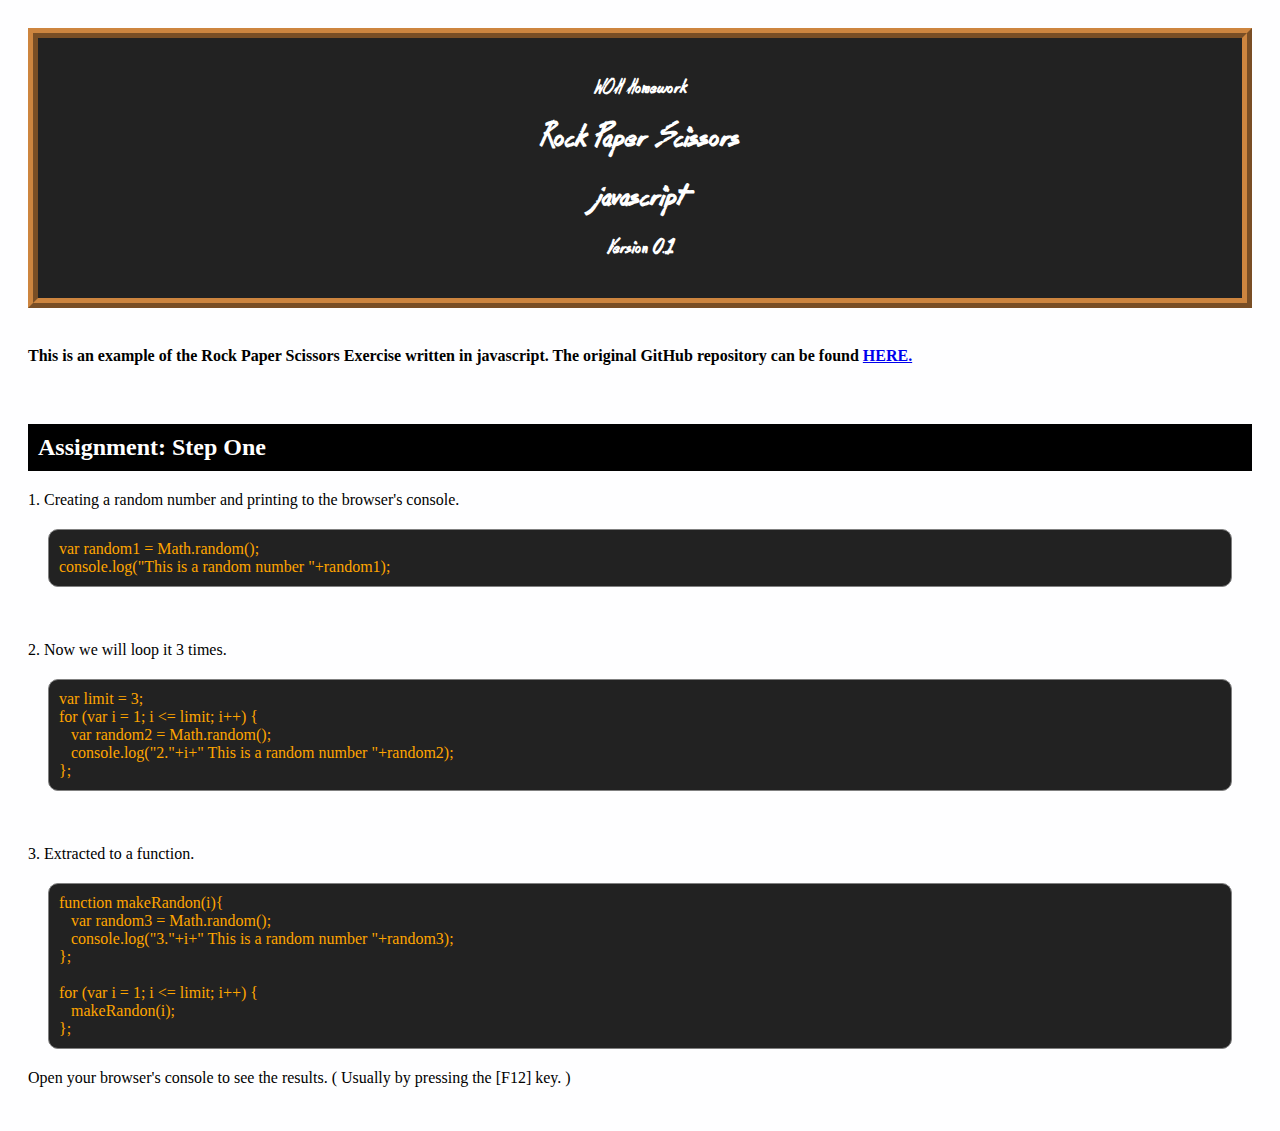
<file: index.html>
<!DOCTYPE html>
<html>
<head>
<title>Rock Paper Scissors</title>
<meta charset="UTF-8">
<link rel="stylesheet" type="text/css" href="mystyle.css">
</head>
<body>
<div class="blackboard">
<h3>WOH Homework</h3>
<h1>Rock Paper Scissors</h1>
<h1>javascript</h1>
<h3>Version 0.1</h3>
</div>
<br>
<h4>This is an example of the Rock Paper Scissors Exercise written in javascript. The original GitHub repository can be found <a href="https://github.com/Westmoreland-Open-Hack/make_me_a_rps">HERE.</a></h4>
<br>
<h2>Assignment: Step One</h2>
<p>1. Creating a random number and printing to the browser's console.</p>
<div class="code">
var random1 = Math.random();
<br>
console.log("This is a random number "+random1);
</div>
<br>
<p>2. Now we will loop it 3 times.</p>
<div class="code">
var limit = 3;
<br>
for (var i = 1; i <= limit; i++) {
<br>
&nbsp;&nbsp;&nbsp;var random2 = Math.random();
<br>
&nbsp;&nbsp;&nbsp;console.log("2."+i+" This is a random number "+random2);
<br>
};
</div>
<br>
<p>3. Extracted to a function.</p>
<div class="code">
function makeRandon(i){
<br>
&nbsp;&nbsp;&nbsp;var random3 = Math.random();
<br>
&nbsp;&nbsp;&nbsp;console.log("3."+i+" This is a random number "+random3);
<br>
};
<br>
<br>
for (var i = 1; i <= limit; i++) {
<br>
&nbsp;&nbsp;&nbsp;makeRandon(i);
<br>
};
</div>
<p>Open your browser's console to see the results. ( Usually by pressing the [F12] key. )</p>
<script src="myscripts.js"></script>
</body>
</html>
</file>
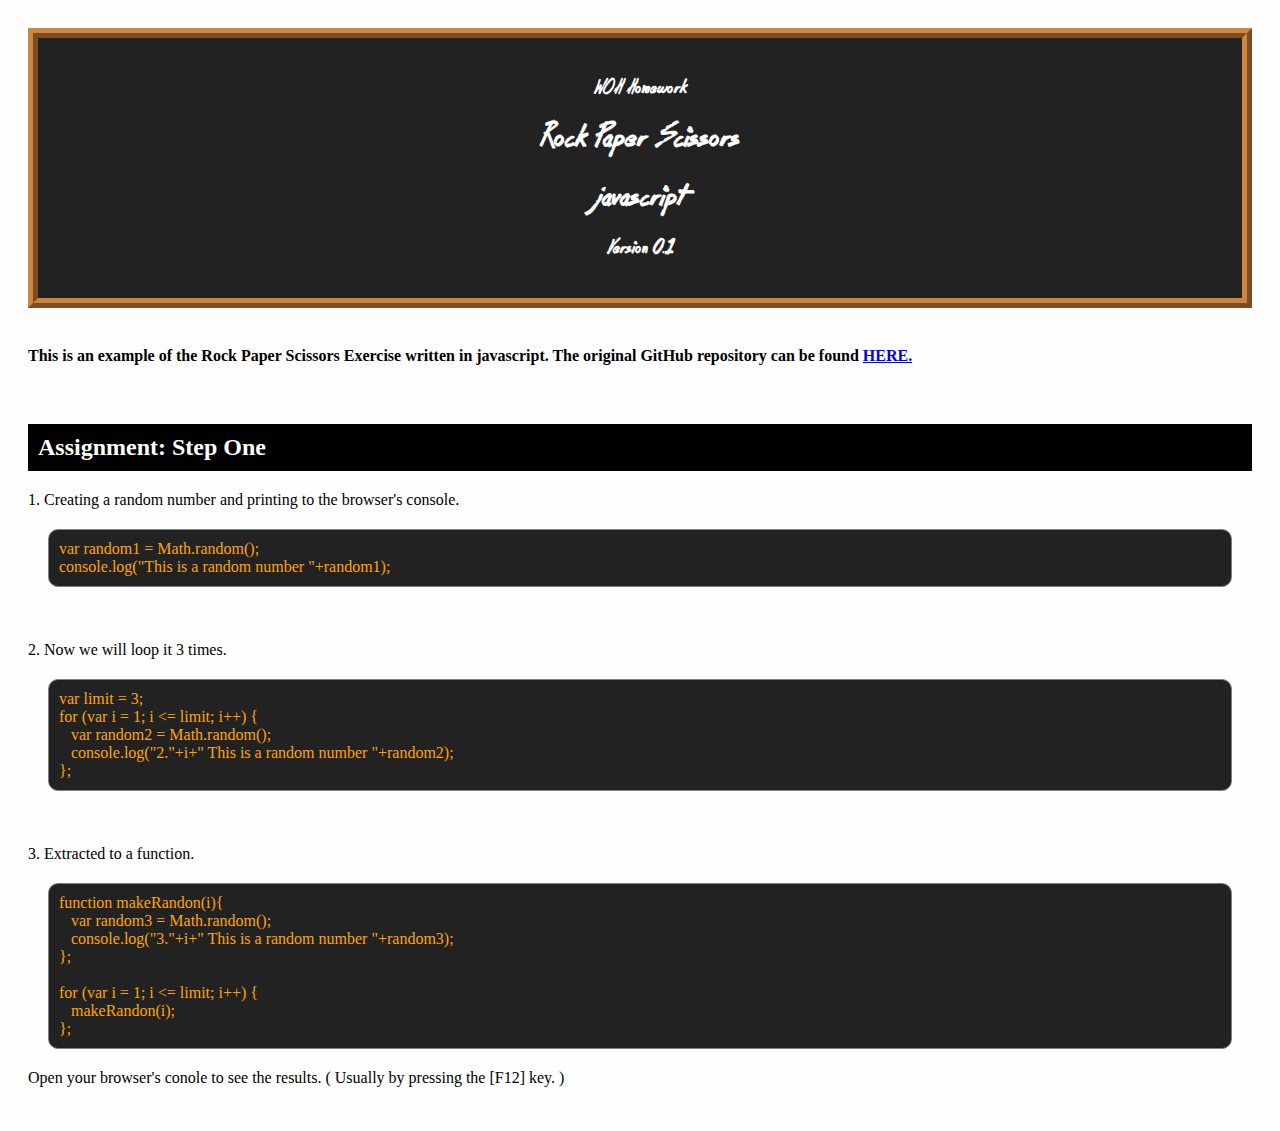
<file: gitjhn-js/index.htm>
<!DOCTYPE html>
<html>

<head>
  <title>Rock Paper Scissors</title>
  <meta charset="UTF-8">
  <link rel="stylesheet" type="text/css" href="mystyle.css">
</head>

<body>
	<div class="blackboard">
		<h3>WOH Homework</h3>
		<h1>Rock Paper Scissors</h1>	
		<h1>javascript</h1>
		<h3>Version 0.1</h3>	
	</div>
	<br>
	<h4>This is an example of the Rock Paper Scissors Exercise written in javascript. The original GitHub repository can be found <a href="https://github.com/Westmoreland-Open-Hack/make_me_a_rps">HERE.</a></h4>
	<br>
	<h2>Assignment: Step One</h2>

	<p>1. Creating a random number and printing to the browser's console.</p>
		<div class="code">
			var random1 = Math.random();
			<br>
			console.log("This is a random number "+random1);
		</div>
	<br>
	<p>2. Now we will loop it 3 times.</p>
		<div class="code">
			var limit = 3;
			<br>
			for (var i = 1; i <= limit; i++) {
			<br>
				&nbsp;&nbsp;&nbsp;var random2 = Math.random();
			<br>
				&nbsp;&nbsp;&nbsp;console.log("2."+i+" This is a random number "+random2);
			<br>
			};
		</div>
	<br>
	<p>3. Extracted to a function.</p>
		<div class="code">
			function makeRandon(i){
			<br>
				&nbsp;&nbsp;&nbsp;var random3 = Math.random();
			<br>
				&nbsp;&nbsp;&nbsp;console.log("3."+i+" This is a random number "+random3);
			<br>
			};
			<br>
			<br>
			for (var i = 1; i <= limit; i++) {
			<br>
				&nbsp;&nbsp;&nbsp;makeRandon(i);
			<br>
			};
		</div>
	<p>Open your browser's conole to see the results. ( Usually by pressing the [F12] key. )</p>


	<script src="myscripts.js"></script>
</body>
</html>
</file>
<file: mystyle.css>
@font-face {
    font-family: coffeehouse;
    src: url(CoffeeHouse.ttf);
}

body {
    background-color: #fefeff;
    padding: 20px;
}

h1, h3 {
    color: white;
    text-align: center;
}

h2 {
	color: white;
    background-color: black;
	padding: 10px;
}

.blackboard {
	background-color: #222222;
	padding: 20px;
	border: 10px ridge peru;
	font-family: coffeehouse;
}

.code {
	margin: 20px;
	padding: 10px;
	color: orange;
	background-color: #222222;
	border: 1px solid gray;
	border-radius: 10px;
}
</file>
<file: gitjhn-js/mystyle.css>
@font-face {
    font-family: coffeehouse;
    src: url(CoffeeHouse.ttf);
}

body {
    background-color: #fefeff;
    padding: 20px;
}

h1, h3 {
    color: white;
    text-align: center;
}

h2 {
	color: white;
    background-color: black;
	padding: 10px;
}

.blackboard {
	background-color: #222222;
	padding: 20px;
	border: 10px ridge peru;
	font-family: coffeehouse;
}

.code {
	margin: 20px;
	padding: 10px;
	color: orange;
	background-color: #222222;
	border: 1px solid gray;
	border-radius: 10px;
}
</file>
